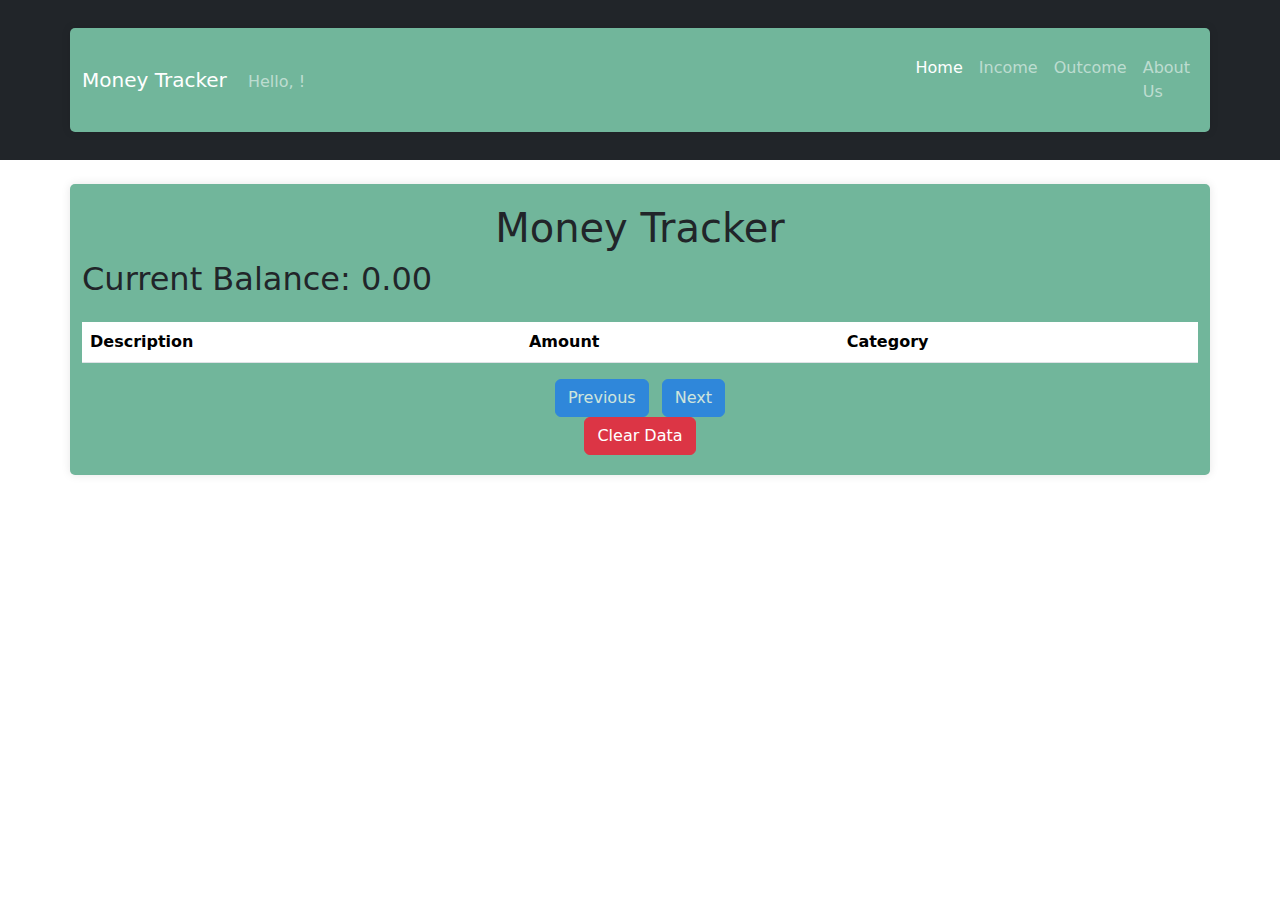
<file: index.html>
<!-- main.html -->
<!DOCTYPE html>
<html lang="en">

<head>
    <meta charset="UTF-8">
    <meta name="viewport" content="width=device-width, initial-scale=1.0">
    <title>Money Tracker</title>
    <!-- Tambahkan tautan Bootstrap CSS -->
    <link rel="stylesheet" href="style.css">
    <link href="https://cdn.jsdelivr.net/npm/bootstrap@5.3.3/dist/css/bootstrap.min.css" rel="stylesheet"
        integrity="sha384-QWTKZyjpPEjISv5WaRU9OFeRpok6YctnYmDr5pNlyT2bRjXh0JMhjY6hW+ALEwIH" crossorigin="anonymous">

</head>

<body>
    <nav class="navbar navbar-expand-lg navbar-dark bg-dark">
        <div class="container">
            <div class="d-flex justify-content-between align-items-center w-100">
                <div>
                    <!-- Tautan Navbar -->
                    <a class="navbar-brand" href="index.html">Money Tracker</a>
                    <span class="navbar-text mr-3">
                        Hello, <span id="username"></span>!
                    </span>
                </div>
                <div>
                    <button class="navbar-toggler" type="button" data-bs-toggle="collapse" data-bs-target="#navbarNav"
                        aria-controls="navbarNav" aria-expanded="false" aria-label="Toggle navigation">
                        <span class="navbar-toggler-icon"></span>
                    </button>
                </div>
            </div>
            <div class="collapse navbar-collapse" id="navbarNav">
                <div class="navbar-nav">
                    <!-- Tautan Navigasi -->
                    <a class="nav-link active" aria-current="page" href="index.html">Home</a>
                    <a class="nav-link" href="income.html">Income</a>
                    <a class="nav-link" href="outcome.html">Outcome</a>
                    <a class="nav-link" href="aboutus.html">About Us</a>
                </div>
            </div>
        </div>
    </nav>


    <div class="container mt-4">
        <!-- Konten Utama -->
        <h1>Money Tracker</h1>
        <h2>Current Balance: <span id="currentBalance"></span></h2>
        <table class="table mt-4">
            <thead>
                <tr>
                    <th>Description</th>
                    <th>Amount</th>
                    <th>Category</th>
                </tr>
            </thead>
            <tbody id="transactionBody">
                <!-- Transaction items will be dynamically added here -->
            </tbody>
        </table>
        <div class="text-center">
            <button id="previousButton" class="btn btn-primary me-2">Previous</button>
            <button id="nextButton" class="btn btn-primary">Next</button>
        </div>
        <div class="text-center">
            <!-- Tombol untuk menghapus data dari local storage -->
            <button id="clearDataButton" class="btn btn-danger">Clear Data</button>
        </div>
    </div>

    <!-- Tambahkan tautan Bootstrap JavaScript -->
    <script src="https://cdn.jsdelivr.net/npm/bootstrap@5.3.3/dist/js/bootstrap.bundle.min.js"
        integrity="sha384-YvpcrYf0tY3lHB60NNkmXc5s9fDVZLESaAA55NDzOxhy9GkcIdslK1eN7N6jIeHz"
        crossorigin="anonymous"></script>
    <script src="script.js"></script>
</body>

</html>
</file>
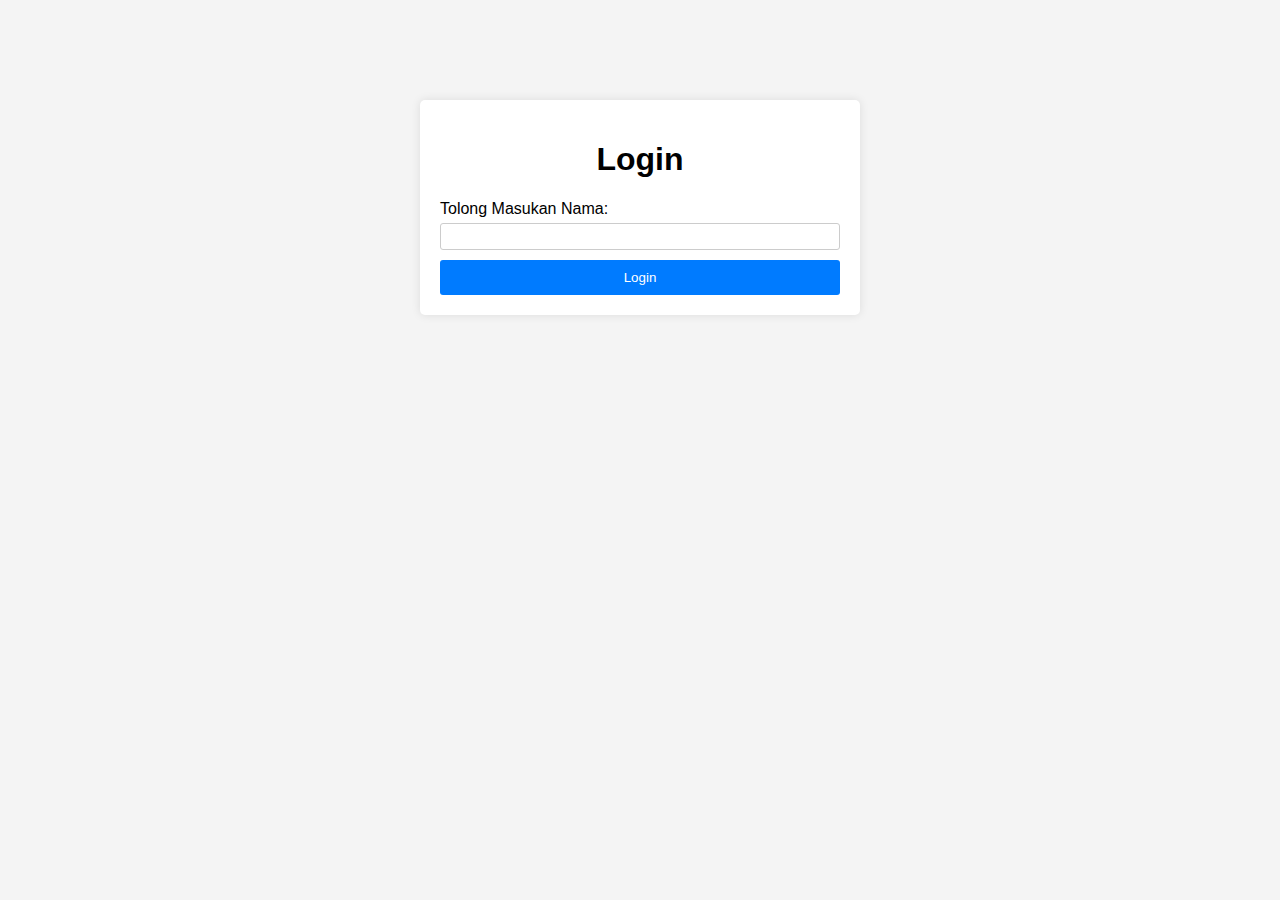
<file: login.html>
<!DOCTYPE html>
<html lang="en">
<head>
    <meta charset="UTF-8">
    <meta name="viewport" content="width=device-width, initial-scale=1.0">
    <title>Login - Money Tracker</title>
    <link rel="stylesheet" href="login-style.css">
</head>
<body>
    <div class="container">
        <h1>Login</h1>
        <form id="loginForm">
            <label for="Nama">Tolong Masukan Nama:</label>
            <input type="text" id="Nama" name="username" required>
            <input type="submit" value="Login">
        </form>
    </div>

    <script src="login.js"></script>
</body>
</html>
</file>
<file: style.css>
body {
    font-family: Arial, sans-serif;
    margin: 0;
    padding: 0;
    background-color: #a58a45;
}

.container {
    max-width: 600px;
    margin: 20px auto;
    background-color: #71b69b;
    padding: 20px;
    border-radius: 5px;
    box-shadow: 0 0 10px rgba(0, 0, 0, 0.1);
}

.navcontainer {
    display: flex;
    justify-content: space-between;
    align-items: center;
}

h1 {
    text-align: center;
}

form {
    margin-top: 20px;
}

label {
    display: block;
    margin-bottom: 5px;
}

input[type="text"],
input[type="number"] {
    width: calc(100% - 12px);
    padding: 5px;
    margin-bottom: 10px;
    border: 1px solid #020300;
    border-radius: 3px;
}

input[type="submit"] {
    background-color: #498b5e;
    color: #000202;
    border: none;
    padding: 10px 20px;
    border-radius: 3px;
    cursor: pointer;
}

input[type="submit"]:hover {
    background-color: #fa1d09;
}

table {
    width: 100%;
    margin-top: 20px;
    border-collapse: collapse;
}

th,
td {
    border: 1px solid #ddd;
    padding: 8px;
    text-align: left;
}

th {
    background-color: #f2f2f2;
}

nav {
    background-color: #333;
    color: #250808;
    padding: 10px 20px;
}

.nav-container {
    display: flex;
    justify-content: space-between;
    max-width: 1200px;
    margin: 0 auto;
}

.nav-section ul {
    list-style-type: none;
    padding: 0;
    margin: 0;
}

.nav-section ul li {
    display: inline;
    margin-right: 20px;
}

.nav-section ul li:last-child {
    margin-right: 0;
}

.nav-section ul li a {
    text-decoration: none;
    color: #ee0a0a;
}
</file>
<file: login-style.css>
body {
    font-family: Arial, sans-serif;
    margin: 0;
    padding: 0;
    background-color: #f4f4f4;
}

.container {
    max-width: 400px;
    margin: 100px auto;
    background-color: #fff;
    padding: 20px;
    border-radius: 5px;
    box-shadow: 0 0 10px rgba(0, 0, 0, 0.1);
}

h1 {
    text-align: center;
}

form {
    margin-top: 20px;
}

label {
    display: block;
    margin-bottom: 5px;
}

input[type="text"],
input[type="password"] {
    width: calc(100% - 12px);
    padding: 5px;
    margin-bottom: 10px;
    border: 1px solid #ccc;
    border-radius: 3px;
}

input[type="submit"] {
    background-color: #007bff;
    color: #fff;
    border: none;
    padding: 10px 20px;
    border-radius: 3px;
    cursor: pointer;
    width: 100%;
}

input[type="submit"]:hover {
    background-color: #0056b3;
}
</file>
